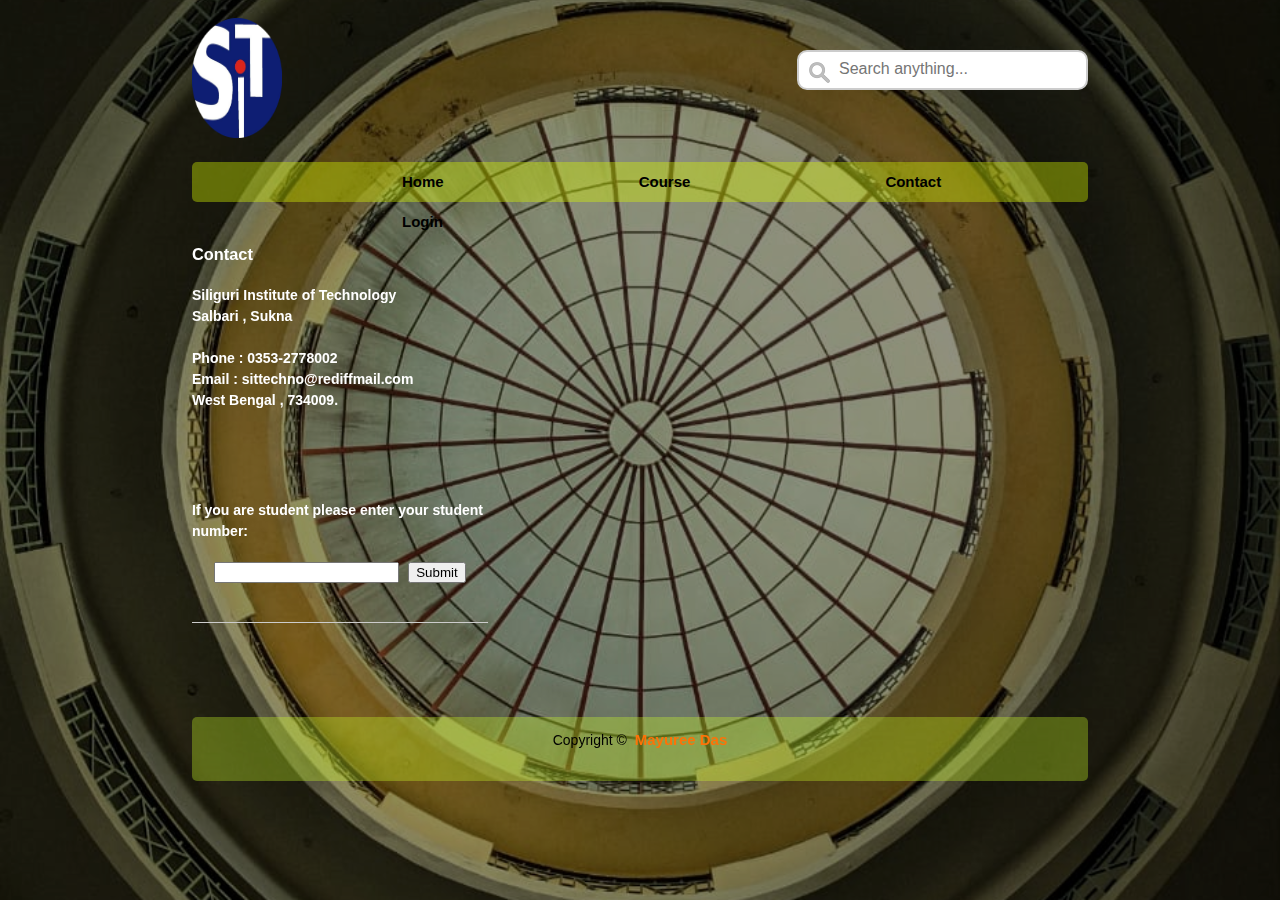
<file: CampusHub/contact.html>
<!DOCTYPE html>
<html lang="en">
<head>
	<title>Informatics College</title>
	<meta charset="utf-8">
<meta name="viewport" content="width=device-width, initial-scale=1">
<meta name="Keywords" content="College, Pokhara, IT College, Lions Marga, college in pokhara, nepalIT">
 <meta name="author" content="Bishworaj Poudel">
 <link rel="stylesheet" type="text/css" href="css/style.css">
<script src="javascript/js.js"></script>
<script src="javascript/validatename.js"></script>

</head>
<body class="body">
<header class="mainheader">
	<img src="images/logo2.png">
	<content id="search">
		<form>
  <input type="text" name="search" placeholder="Search anything..." onclick="window.location.href='search.html'">
</form>
	</content>
<nav>
    <ul>
      <li><a href="index.html">Home</a></li>
      <li><a href="course.html">Course</a></li>
      <li><a href="contact.html">Contact</a></li>
      <li><a href="login.html">Login</a></li>
      
    </ul> 
  </nav>
</header>

<center>
  <iframe src="https://www.google.com/maps/embed?pb=!1m18!1m12!1m3!1d3562.2187154008793!2d88.37357850969342!3d26.769297266144438!2m3!1f0!2f0!3f0!3m2!1i1024!2i768!4f13.1!3m3!1m2!1s0x39e441297b764937%3A0xc464d98ddba99ed2!2sSiliguri%20Institute%20Of%20Technology!5e0!3m2!1sen!2sin!4v1687699875024!5m2!1sen!2sin" width="600" height="450" style="border:0;" allowfullscreen="" loading="lazy" referrerpolicy="no-referrer-when-downgrade"></iframe>
</center>
<h3>Contact</h3>
<h4>Siliguri Institute of Technology<br>
Salbari , Sukna<br>
<br>
Phone : 0353-2778002<br>
Email :  sittechno@rediffmail.com<br>
West Bengal , 734009.</h4>
<pre>

</pre>



<br>
<br>

<strong>If you are student please enter your student number:</strong>
<center>
  
<input id="numb">

<button type="button" onclick="myFunction()">Submit</button>

<p id="demo"></p>

</center>


<hr>
<footer class="mainFooter">

  <p>Copyright &copy <a href="https://www.linkedin.com/in/mayuree-das-88ba20200/">Mayuree Das</a> </p>

  
</footer>
<script>
function myFunction() {
    var x, text;

    // Get the value of the input field with id="numb"
    x = document.getElementById("numb").value;

    // If x is Not a Number or less than one or greater than 10
    if (isNaN(x) || x < 1 || x > 1000) {
        text = "Input not valid";
    } else {
        text = "Input OK";
    }
    document.getElementById("demo").innerHTML = text;
}
</script>

</body>
</html> 
<script type="text/javascript">
  document.title="Contact";
</script>
</body>

</html>
</file>
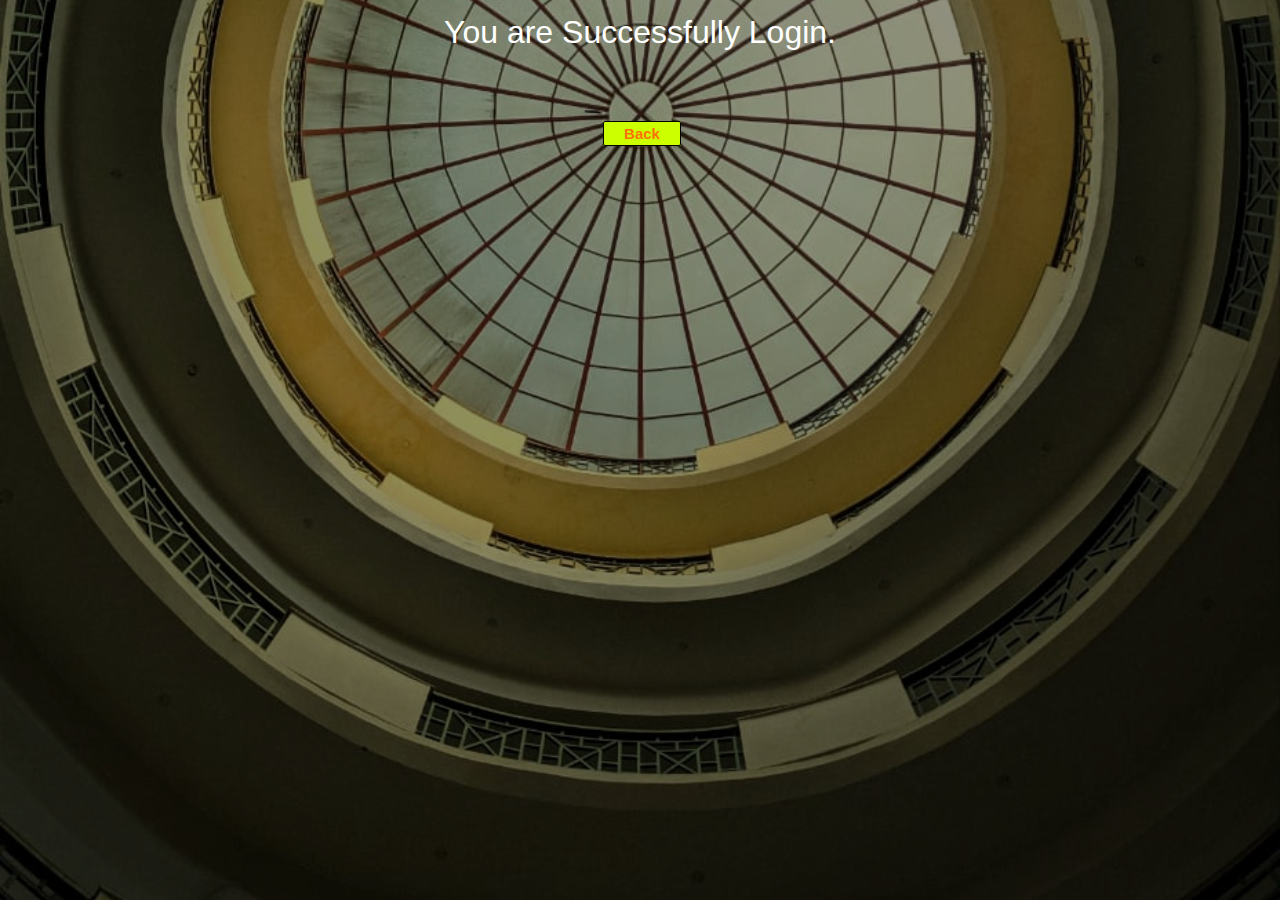
<file: CampusHub/Success.html>
<!DOCTYPE html>
<html>
  <head>
    <title>Successfully login</title>

	
	<!-- include css file here-->
    <link rel="stylesheet" href="css/style.css"/>
   
   <script type="text/javascript">
	
	var _gaq = _gaq || [];
	_gaq.push(['_setAccount', 'UA-43981329-1']);
	_gaq.push(['_trackPageview']);
	(function () {
	var ga = document.createElement('script');
	ga.type = 'text/javascript';
	ga.async = true;
	ga.src = ('https:' == document.location.protocol ? 'https://ssl' : 'http://www') + '.google-analytics.com/ga.js';

	var s = document.getElementsByTagName('script')[0];
	s.parentNode.insertBefore(ga, s);
	})();
	//]]>
	</script>
   
  </head>
<body>
<center>You are Successfully Login. </br></br> <a class="back" href="index.html">Back</a></center>
</body>
</html>
</file>
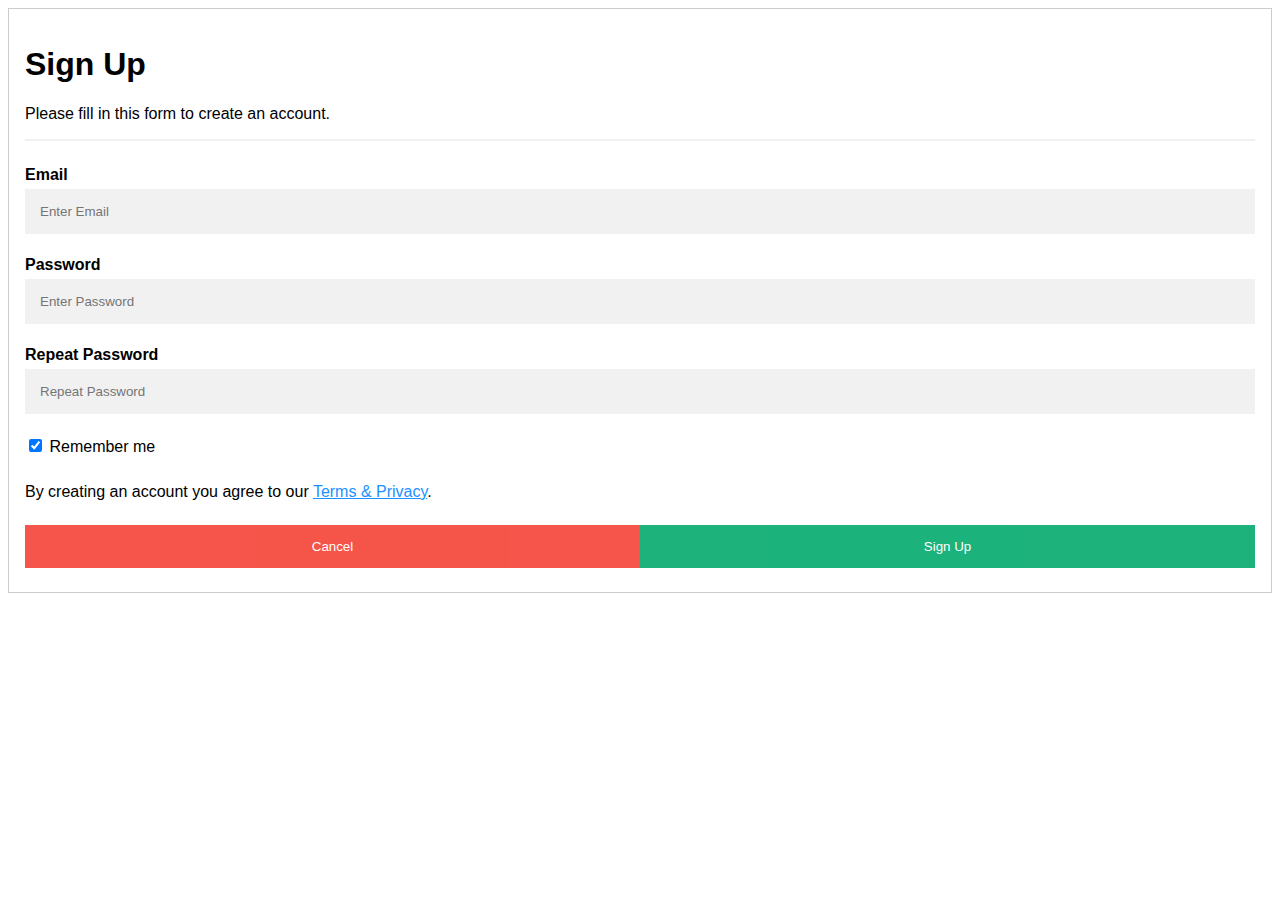
<file: CampusHub/css/signup.html>
<?php 
    include("connection.php");
    include("signup.html")
    ?>
<!DOCTYPE html>
<html>
<style>
body {font-family: Arial, Helvetica, sans-serif;}
* {box-sizing: border-box}

/* Full-width input fields */
input[type=text], input[type=password] {
  width: 100%;
  padding: 15px;
  margin: 5px 0 22px 0;
  display: inline-block;
  border: none;
  background: #f1f1f1;
}

input[type=text]:focus, input[type=password]:focus {
  background-color: #ddd;
  outline: none;
}

hr {
  border: 1px solid #f1f1f1;
  margin-bottom: 25px;
}

/* Set a style for all buttons */
button {
  background-color: #04AA6D;
  color: white;
  padding: 14px 20px;
  margin: 8px 0;
  border: none;
  cursor: pointer;
  width: 100%;
  opacity: 0.9;
}

button:hover {
  opacity:1;
}

/* Extra styles for the cancel button */
.cancelbtn {
  padding: 14px 20px;
  background-color: #f44336;
}

/* Float cancel and signup buttons and add an equal width */
.cancelbtn, .signupbtn {
  float: left;
  width: 50%;
}

/* Add padding to container elements */
.container {
  padding: 16px;
}

/* Clear floats */
.clearfix::after {
  content: "";
  clear: both;
  display: table;
}

/* Change styles for cancel button and signup button on extra small screens */
@media screen and (max-width: 300px) {
  .cancelbtn, .signupbtn {
     width: 100%;
  }
}
</style>
<body>

<form action="/sigingsuccess.html" style="border:1px solid #ccc">
  <div class="container">
    <h1>Sign Up</h1>
    <p>Please fill in this form to create an account.</p>
    <hr>

    <label for="email"><b>Email</b></label>
    <input type="text" placeholder="Enter Email" name="email" required>

    <label for="psw"><b>Password</b></label>
    <input type="password" placeholder="Enter Password" name="psw" required>

    <label for="psw-repeat"><b>Repeat Password</b></label>
    <input type="password" placeholder="Repeat Password" name="psw-repeat" required>
    
    <label>
      <input type="checkbox" checked="checked" name="remember" style="margin-bottom:15px"> Remember me
    </label>
    
    <p>By creating an account you agree to our <a href="#" style="color:dodgerblue">Terms & Privacy</a>.</p>

    <div class="clearfix">
      <button type="button" class="cancelbtn">Cancel</button>
      <button type="submit" class="signupbtn">Sign Up</button>
      <a herf = "index.html"></a>
    </div>
  </div>
</form>

</body>
</html>
</file>
<file: CampusHub/css/style.css>
h2{
 background-color: #FEFFED;
 padding: 30px 35px;
 margin: -10px -40px;
 text-align:center;
 border-radius: 10px 10px 0 0;
}
 
hr{
 margin: 10px -50px;
 border: 0;
 border-top: 1px solid #ccc;
 margin-bottom: 40px;
}
 
div.container{
 width: 900px;
 height: 610px;
 margin:35px auto;
 font-family: 'Raleway', sans-serif;
}
 
div.main{
 width: 500px;
 background-color: #ffffffc8;
 padding: 10px 50px 25px;
 border: 2px solid rgb(0, 0, 0);
 border-radius: 10px;
 font-family: raleway;
 float: middle;
 margin-top:50px;

}
 
input[type=text],input[type=password]{
 width: 100%;
 height: 40px;
 padding: 5px;
 margin-bottom: 25px;
 margin-top: 50px;
 border: 2px solid #ccc;
 color: #000000;
 font-size: 16px;
 border-radius: 5px;
}

label{
 color: #0e0c0c;
 text-shadow: 0 1px 0 #000000;
 font-size: 14px;
 font-weight: bold;
}

center{
 font-size:32px;
}

.note{
 color:red;
}
 
.valid{
 color:rgb(173, 197, 35);
}

.back{
 text-decoration: none;
 border: 1px solid rgb(0, 0, 0);
 background-color: rgb(204, 255, 0);
 padding: 3px 20px;
 border-radius: 2px;
 color: black;
}
 
input[type=button]{
 font-size: 16px;
 background: linear-gradient(#fff200 5%, #ffdd7f 100%);
 
 border: 1px solid #e5a900;
 color: #4E4D4B;
 font-weight: bold;
 cursor: pointer;
 width: 100%;
 border-radius: 5px;
 padding: 10px 0;
 margin-bottom: 20px;
 outline:none;
}
 
input[type=button]:hover{
 background: linear-gradient(#151414 5%, #272525 100%);
}

.fugo{
 float:right;
}
body{
	background-image: url("../images/background.jpg");
  background-size: cover;
  background-position: center;
  background-blend-mode:darken;
  background-color: rgba(0, 0, 0, 0.437);
	color: white;
	font-size: 87.5%; 
	/*Font Size is 14 */
	font-family: Arial, "Comic Sans Ms";
	line-height: 1.5;
	text-align: left;
}
div.gallery {
    margin: 10px;
    border: 1px solid #fdfafa;
    float: left;
    width: 210px;
    
}

div.gallery:hover {
    border: 1.5px solid #000000;
}

div.gallery img {
    width: 100%;
    height: auto;
    float: left;
    position:relative;
  
}
#fix{
  clear: both;
}
div.desc {
    padding: 15px;
    text-align: center;
}
iframe{
  float: right;
}
a{
	text-decoration: none;
	color: rgb(0, 0, 0);
}
a:link, a:visited{
color: #fe7207;
margin-left: 4px;
font-size: 15px;
font-weight: 600;

}
a:hover, a:active{
background-color: #9f9b9b;
color:#ca0000;
}

.body{
margin: 0 auto;
width: 70%;	 
clear: both;
}
.mainheader img{
	width: 10%;
	height: 120px;
	margin: 2% 0;
}
.mainheader nav{
background-color: #d6f60364;
height: 40px;
line-height: 40px;
border-radius: 5px;
-moz-border-radius: 5px;
-webkit-border-radius: 5px;
}
.mainheader nav ul {
list-style-type: none;
margin: 0 auto;
}
.mainheader nav ul li {
list-style-type: none;
margin: 0 auto;
float: left;
display: inline-block;
}
.mainheader nav a:link, .mainheader nav a:visited{
color: #000000;
margin-left: 145px;
font-weight: 700;

padding: 10px 25px;
height: 20px;
}
.mainheader nav a:hover, .mainheader nav a:active,
.mainheader nav .active a:link, .mainHeader nav .active a:visited
{
 background-color: #f5f5f5;
 text-shadow: none;
}
.mainheader nav ul li a{
	border-radius: 5px;
-moz-border-radius: 5px;
-webkit-border-radius: 5px;

}
.mainContent{
	line-height: 25px;
	border-radius: 5px;
-moz-border-radius: 5px;
-webkit-border-radius: 5px;

}
.Content{
	width: 70%;
	float: left;
	border-radius: 5px;
	-moz-border-radius: 5px;
-webkit-border-radius: 5px;

}
.topContent{
	background-color: rgba(0, 0, 60, 0.714);
line-height: 25px;
border-radius: 5px;
-moz-border-radius: 5px;
-webkit-border-radius: 5px;
padding: 3% 5%;
margin-top: 2%;
	

}
.bottomContent{
background-color: rgba(0, 0, 60, 0.714);
line-height: 25px;
border-radius: 5px;
-moz-border-radius: 5px;
-webkit-border-radius: 5px;
padding: 3% 5%;
margin-top: 2%;
	
}
.top-sidebar{
width: 21%;
float: left;
background-color: rgba(127, 11, 63, 0.77);
border-radius: 5px;
-moz-border-radius: 5px;
-webkit-border-radius: 5px;

padding: 2% 3%;

margin: 2% 0 2% 3%;
}
.middle-sidebar{
width: 21%;
float: left;
background-color: rgba(127, 11, 63, 0.77);
border-radius: 5px;
-moz-border-radius: 5px;
-webkit-border-radius: 5px;
margin-left: 3%;
padding: 2% 3%;
margin-bottom: 2%;


}
.buttom-sidebar{
width: 21%;
float: left;
background-color: rgba(127, 11, 63, 0.77);
border-radius: 5px;
-moz-border-radius: 5px;
-webkit-border-radius: 5px;
margin-left: 3%;
padding: 2% 3%;
margin-bottom: 2%;
}
.mainFooter{
width: 100%;
float: left;
border-radius: 5px;
-moz-border-radius: 5px;
-webkit-border-radius: 5px;
background-color: #cdff2854;
margin-top: 6%;
margin-bottom: 2%;
}
.mainFooter p{
	width: 92%;
	margin: 10px auto;
	color: #000000;
	padding: 2px;
	height: 40px;
	text-align: center;
}
#search{
	float: right;
}
#search input[type=text] {
    width: 100%;
    box-sizing: border-box;
    border: 2px solid #ccc;
    border-radius: 10px;
    font-size: 16px;
    font-weight: 500;
    background-color: white;
    background-image: url('../images/searchicon.png');
    background-position: 10px 10px; 
    background-repeat: no-repeat;
    padding: 10px 40px 12px 40px;
}
.post-info{
	font-style: italic;
	color: #38c1b8;
	font-size: 100%;
}

.main h3{
  color:#000000;
  font-size: 30px;
}

.main strong{
  color:#000000;
  font-size: large;
  font-weight: 600;
}
* {box-sizing:border-box,}
body {font-family: Verdana,sans-serif;}
.iambrpslides {display:none}

/* Slideshow container */
.slideshow-container {
  max-width: 800px;
  max-height: 1000px;
  position: relative;
  margin: auto;
}


/* Number text (1/3 etc) */
.numbertext {
  color: #000000;
  font-size: 12px;
  padding: 8px 12px;
  position: absolute;
  top: 0;
}

/* The dots/bullets/indicators */
.dot {
  height: 13px;
  width: 13px;
  margin: 0 2px;
  background-color: #bbb;
  border-radius: 50%;
  display: inline-block;
  transition: background-color 0.6s ease;
}

.active {
  background-color: #717171;
}

/* Fading animation */
.fade {
  -webkit-animation-name: fade;
  -webkit-animation-duration: 1.5s;
  animation-name: fade;
  animation-duration: 1.5s;
}

@-webkit-keyframes fade {
  from {opacity: .4} 
  to {opacity: 1}
}

@keyframes fade {
  from {opacity: .4} 
  to {opacity: 1}
}

/* On smaller screens, decrease text size */
@media only screen and (max-width: 300px) {
  .text {font-size: 11px}

}

img{
	width: 100%;
	height: 100%;

}
</file>
